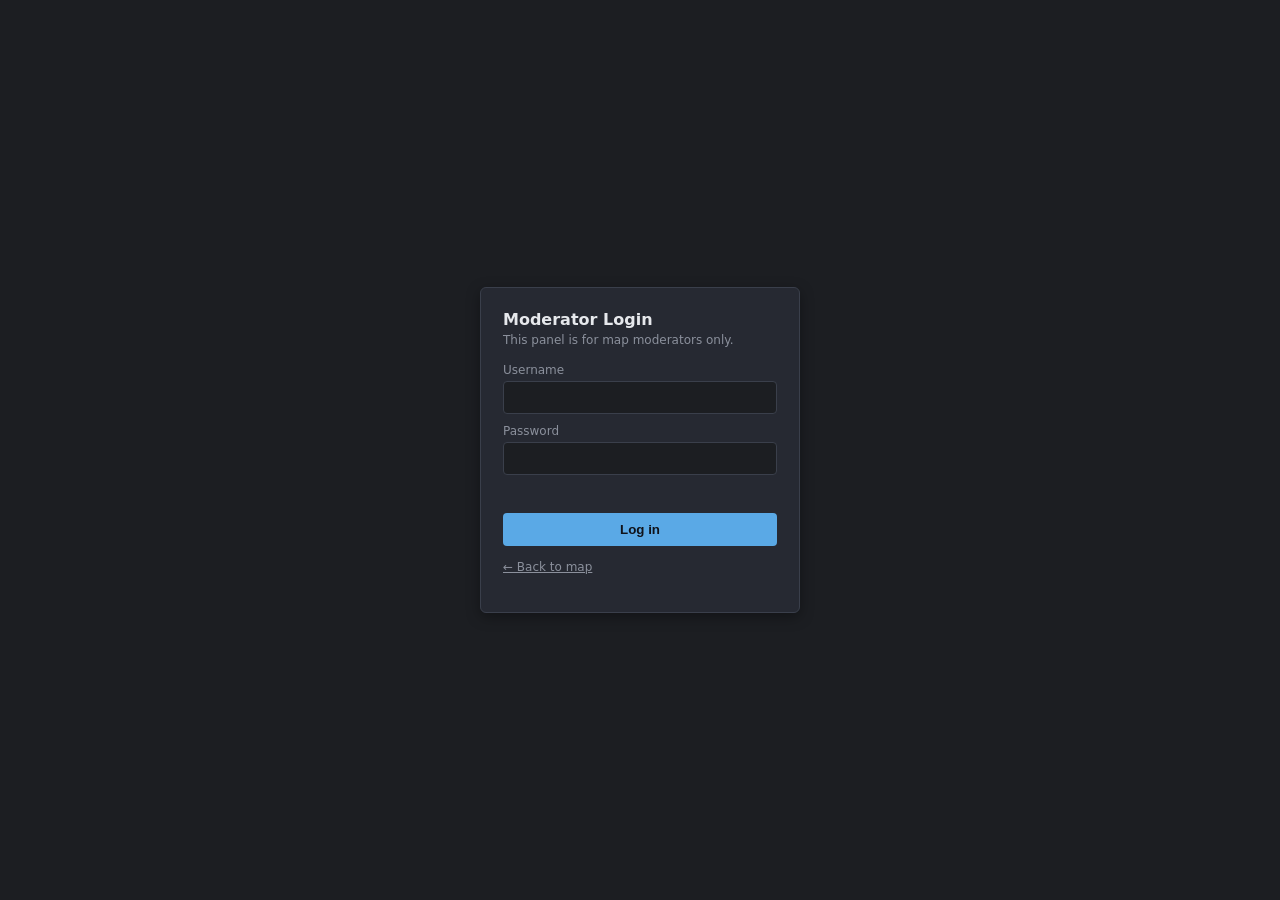
<file: moderator.html>
<!DOCTYPE html>
<html lang="en">
<head>
<meta charset="utf-8">
<meta name="viewport" content="width=device-width, initial-scale=1">
<title>Olmran Map — Moderator Panel</title>
<link rel="stylesheet" href="css/style.css?v=21">
<link rel="stylesheet" href="css/moderator.css?v=21">
</head>
<body>

<div id="login-gate">
  <div id="login-gate-modal" class="panel">
    <h1>Moderator Login</h1>
    <p>This panel is for map moderators only.</p>
    <label for="login-username">Username</label>
    <input id="login-username" type="text" autocomplete="username">
    <label for="login-password">Password</label>
    <input id="login-password" type="password" autocomplete="current-password">
    <div id="login-gate-error"></div>
    <button id="login-submit" class="primary" type="button">Log in</button>
    <p style="margin-top:14px;"><a href="index.html" style="color: var(--muted);">← Back to map</a></p>
  </div>
</div>

<div id="builder-app" hidden>
  <div id="mod-header">
    <h1>Olmran Map — Moderator Panel</h1>
    <div style="display:flex; align-items:center; gap:14px;">
      <span id="mod-session"></span>
      <a href="index.html" class="mod-link" style="color: var(--muted); text-decoration:none;">View public map ↗</a>
      <button id="logout-btn" type="button">Log out</button>
    </div>
  </div>

  <div id="mod-tabs">
    <button class="mod-tab-btn active" data-tab="markers">Markers</button>
    <button class="mod-tab-btn" data-tab="zones">Zones</button>
    <button class="mod-tab-btn" data-tab="graph">Room Graph</button>
    <button class="mod-tab-btn" data-tab="import">Accept Updated Map</button>
    <button class="mod-tab-btn" data-tab="accounts">Accounts</button>
  </div>

  <div id="tab-markers" class="mod-tab-panel active">
    <h2 style="font-size:14px;">Add / Edit Marker</h2>
    <form id="marker-form" class="mod-form">
      <input type="hidden" id="marker-edit-id">
      <div><label>Name</label><input id="marker-name" required></div>
      <div><label>Type</label><input id="marker-type" placeholder="bank, shop, healer…" required></div>
      <div><label>Realm / Layer</label><select id="marker-layer"></select></div>
      <div><label>X</label><input id="marker-x" type="number" required></div>
      <div><label>Y</label><input id="marker-y" type="number" required></div>
      <div class="full"><label>Description</label><input id="marker-description"></div>
      <div><label>Mini-Area: Area ID (optional)</label><input id="marker-ma-area"></div>
      <div><label>Mini-Area: Room ID (optional)</label><input id="marker-ma-room"></div>
      <div class="full">
        <button type="submit" class="mod-btn">Save Marker</button>
        <button type="button" id="marker-cancel-edit" class="mod-btn secondary">Cancel Edit</button>
      </div>
    </form>
    <table class="mod-table">
      <thead><tr><th>Name</th><th>Type</th><th>Realm</th><th>X,Y</th><th>Mini-Area</th><th></th></tr></thead>
      <tbody id="marker-table-body"></tbody>
    </table>
    <div class="export-output">
      <button id="copy-markers-btn" class="mod-btn secondary">Copy updated markers.js</button>
    </div>
  </div>

  <div id="tab-zones" class="mod-tab-panel">
    <h2 style="font-size:14px;">Add / Edit Zone</h2>
    <form id="zone-form" class="mod-form">
      <input type="hidden" id="zone-edit-index" value="-1">
      <div><label>Name</label><input id="zone-name" required></div>
      <div><label>Realm / Layer</label><select id="zone-layer"></select></div>
      <div><label>X</label><input id="zone-x" type="number" required></div>
      <div><label>Y</label><input id="zone-y" type="number" required></div>
      <div class="full">
        <button type="submit" class="mod-btn">Save Zone</button>
        <button type="button" id="zone-cancel-edit" class="mod-btn secondary">Cancel Edit</button>
      </div>
    </form>
    <table class="mod-table">
      <thead><tr><th>Name</th><th>Realm</th><th>X,Y</th><th></th></tr></thead>
      <tbody id="zone-table-body"></tbody>
    </table>
    <div class="export-output">
      <button id="copy-zones-btn" class="mod-btn secondary">Copy updated zones.js</button>
    </div>
  </div>

  <div id="tab-graph" class="mod-tab-panel">
    <p style="color: var(--muted); font-size: 12px; max-width: 640px;">
      Unfiltered, read-only view of the full room graph exported from the Test Builder tool —
      every Realm and Area, including Mini-Area drill-down. No dragging or editing here; use
      Test Builder for that.
    </p>
    <div class="mod-graph-picker">
      <select id="graph-realm-select"></select>
      <select id="graph-area-select"></select>
    </div>
    <div id="room-graph-canvas"></div>
  </div>

  <div id="tab-import" class="mod-tab-panel">
    <p style="color: var(--muted); font-size: 12px; max-width: 640px; margin-bottom: 16px;">
      This only replaces room-graph data (<code>js/data/realm-graph/&lt;realm&gt;.js</code>) —
      your markers and zones are never touched by this.
    </p>
    <ol class="mod-import-steps">
      <li>
        <h3>Get the export from Test Builder</h3>
        <p class="mod-hint">Use Test Builder's "Copy ALL Areas (JSON)" button, then upload the saved file or paste it below.</p>
        <div style="display:flex; align-items:center; gap:10px; margin-bottom:8px;">
          <label for="import-json-file" class="mod-btn secondary" style="cursor:pointer; display:inline-block;">Upload JSON File…</label>
          <input type="file" id="import-json-file" accept=".json,.txt,application/json" hidden>
          <span id="import-json-filename" style="color: var(--muted); font-size: 12px;"></span>
        </div>
        <textarea id="import-json" class="mod-json" placeholder="…or paste exported JSON here"></textarea>
      </li>
      <li>
        <h3>Preview what will change</h3>
        <p class="mod-hint">Only reads the data above — nothing is written until you download a file in step 3.</p>
        <button id="import-preview-btn" class="mod-btn">Preview Import</button>
        <div id="import-summary"></div>
      </li>
      <li>
        <h3>Apply the changes</h3>
        <p class="mod-hint">Only realms with real changes are listed below. Either commit each one straight to GitHub, or download/copy the file and paste it over the existing one yourself.</p>
        <div id="github-token-box">
          <label for="github-token" class="mod-hint" style="margin:0 0 4px; display:block;">GitHub token (for direct commit — optional)</label>
          <div style="display:flex; align-items:center; gap:8px; flex-wrap:wrap;">
            <input type="password" id="github-token" placeholder="github_pat_… (remembered on this device for 30 days)" autocomplete="off" style="flex:1; min-width:280px;">
            <span id="github-token-status" class="mod-hint" style="margin:0;"></span>
          </div>
          <p class="mod-hint" style="margin-top:6px;">
            Needs a token scoped to just <code>Gnawbie/Olmran-Map</code> with Contents read/write —
            create one at <a href="https://github.com/settings/personal-access-tokens/new" target="_blank" rel="noopener" class="mod-link">github.com/settings/personal-access-tokens/new</a>.
            Remembered on this browser/device for 30 days, then you'll need to re-enter it — don't use this on a shared or public computer.
          </p>
        </div>
        <div id="import-export-output" class="export-output"></div>
      </li>
    </ol>
  </div>

  <div id="tab-accounts" class="mod-tab-panel">
    <h2 style="font-size:14px;">Add Account</h2>
    <form id="account-form" class="mod-form">
      <div><label>Username</label><input id="account-username" required></div>
      <div><label>Password</label><input id="account-password" type="password" required></div>
      <div><label>Role</label><select id="account-role"><option value="mod">mod</option><option value="main">main</option></select></div>
      <div class="full"><button type="submit" class="mod-btn">Add Account</button></div>
    </form>
    <table class="mod-table">
      <thead><tr><th>Username</th><th>Role</th><th></th></tr></thead>
      <tbody id="account-table-body"></tbody>
    </table>
    <div class="export-output">
      <button id="copy-accounts-btn" class="mod-btn secondary">Copy updated mod-accounts.js</button>
    </div>
  </div>
</div>

<script src="js/data/mod-accounts.js?v=21"></script>
<script src="js/data/layers.js?v=21"></script>
<script src="js/data/zones.js?v=21"></script>
<script src="js/data/markers.js?v=21"></script>
<script src="js/data/realm-graph/chaos.js?v=21"></script>
<script src="js/data/realm-graph/evil.js?v=21"></script>
<script src="js/data/realm-graph/good.js?v=21"></script>
<script src="js/data/realm-graph/kaid.js?v=21"></script>
<script src="js/room-graph-view.js?v=21"></script>
<script src="js/auth.js?v=21"></script>
<script src="js/moderator.js?v=21"></script>
</body>
</html>
</file>
<file: css/style.css>
:root {
  --bg: #1c1e22;
  --panel-bg: #262932;
  --panel-border: #3a3f4b;
  --text: #e6e8ec;
  --muted: #8b909c;
  --accent: #5aa9e6;
  --danger: #e05555;
}

* { box-sizing: border-box; }

html, body {
  margin: 0;
  height: 100%;
  background: var(--bg);
  color: var(--text);
  font-family: system-ui, -apple-system, "Segoe UI", sans-serif;
}

#app {
  position: relative;
  width: 100vw;
  height: 100vh;
  overflow: hidden;
}

#map {
  width: 100%;
  height: 100%;
  background: #14151a;
}

#room-graph-root {
  width: 100%;
  height: 100%;
  /* Hard two-tone split: the top 54px stays the original dark toolbar-backing
     strip, everything below (the actual graph canvas) is the new color. */
  background: linear-gradient(to bottom, #14151a 54px, #b98c93 54px);
  padding-top: 54px;
}

.leaflet-container {
  background: #14151a;
}

/* ---- toolbar ---- */
#toolbar {
  position: absolute;
  top: 12px;
  left: 12px;
  right: 12px;
  z-index: 1000;
  display: flex;
  align-items: center;
  gap: 10px;
  flex-wrap: wrap;
  pointer-events: none;
}

#toolbar > * { pointer-events: auto; }

.panel {
  background: var(--panel-bg);
  border: 1px solid var(--panel-border);
  border-radius: 6px;
  color: var(--text);
  box-shadow: 0 4px 14px rgba(0,0,0,0.35);
}

#brand {
  padding: 8px 14px;
  font-weight: 600;
  font-size: 15px;
  white-space: nowrap;
}

#layer-select, #search-box {
  padding: 8px 10px;
  font-size: 13px;
  background: var(--panel-bg);
  border: 1px solid var(--panel-border);
  color: var(--text);
  border-radius: 6px;
}

#search-box { width: 220px; }

#search-results {
  position: absolute;
  top: 100%;
  left: 0;
  right: 0;
  margin-top: 4px;
  max-height: 260px;
  overflow-y: auto;
  display: none;
}

#search-results.open { display: block; }

.search-result {
  padding: 8px 10px;
  font-size: 13px;
  cursor: pointer;
  border-bottom: 1px solid var(--panel-border);
}
.search-result:last-child { border-bottom: none; }
.search-result:hover { background: rgba(90,169,230,0.15); }

#search-wrap { position: relative; }

.mod-link {
  padding: 8px 12px;
  font-size: 12px;
  color: var(--muted);
  text-decoration: none;
  border: 1px solid var(--panel-border);
  border-radius: 6px;
}
.mod-link:hover { color: var(--text); border-color: var(--accent); }

/* ---- filter chips ---- */
#filter-chips {
  position: absolute;
  bottom: 12px;
  left: 12px;
  z-index: 1000;
  display: flex;
  gap: 6px;
  flex-wrap: wrap;
  max-width: 60vw;
}

.chip {
  padding: 6px 12px;
  font-size: 12px;
  border-radius: 999px;
  border: 1px solid var(--panel-border);
  background: var(--panel-bg);
  color: var(--muted);
  cursor: pointer;
  user-select: none;
}
.chip.active { color: var(--text); border-color: var(--accent); background: rgba(90,169,230,0.15); }

/* ---- color layer toggle ---- */
#color-layer-toggle {
  padding: 8px 12px;
  font-size: 12px;
  cursor: pointer;
  color: var(--muted);
  display: flex;
  align-items: center;
  gap: 6px;
}
#color-layer-toggle.active { color: var(--text); border-color: var(--accent); }
#color-layer-toggle[hidden] { display: none; }

/* ---- markers ---- */
.olmran-marker {
  width: 22px;
  height: 22px;
  border-radius: 50%;
  background: var(--panel-bg);
  border: 2px solid var(--accent);
  color: var(--text);
  font-size: 11px;
  font-weight: 700;
  display: flex;
  align-items: center;
  justify-content: center;
}

.leaflet-popup-content-wrapper {
  background: var(--panel-bg);
  color: var(--text);
  border: 1px solid var(--panel-border);
}
.leaflet-popup-tip { background: var(--panel-bg); }
.leaflet-popup-content h3 { margin: 0 0 4px; font-size: 14px; }
.leaflet-popup-content p { margin: 0 0 6px; font-size: 12px; color: var(--muted); }

.popup-btn {
  display: inline-block;
  padding: 6px 10px;
  font-size: 12px;
  background: var(--accent);
  color: #10131a;
  border: none;
  border-radius: 4px;
  cursor: pointer;
  font-weight: 600;
}

/* ---- item browser panel: styling shared with #flag-nav/#legend-panel
   lives in the "side panel stack" block below; this is just its content.
   cursor: grab -- rows are draggable onto the map (see .placed-item-pin). */
#item-browser .item-row { padding: 6px 0; border-bottom: 1px solid var(--panel-border); font-size: 12px; cursor: grab; }
#item-browser .item-row:last-child { border-bottom: none; }
#item-browser .item-name { font-weight: 600; }
#item-browser .item-meta { color: var(--muted); }

/* Zone items rendered into the Options panel's Items tab (Legacy zones) --
   same look as #item-browser's rows above, just a different container. */
#flag-nav-items-tree .item-row { padding: 6px 0; border-bottom: 1px solid var(--panel-border); font-size: 12px; cursor: grab; }
#flag-nav-items-tree .item-row:last-child { border-bottom: none; }
#flag-nav-items-tree .item-name { font-weight: 600; }
#flag-nav-items-tree .item-meta { color: var(--muted); }

/* ---- side panel stack (Options + Legend) ----
   One shared absolutely-positioned column; #flag-nav and #legend-panel are
   plain flex children so they sit stacked/connected with no gap-math
   needed, and either resizing (collapse) or disappearing (torn off into
   its own floating window, position:fixed pulls it out of this flow
   entirely) reflows the other automatically. */
#side-panel-stack {
  position: absolute;
  top: 62px;
  right: 12px;
  z-index: 1000;
  width: 240px;
  max-width: calc(100vw - 24px);
  display: flex;
  flex-direction: column;
  gap: 10px;
}
#flag-nav, #legend-panel, #item-browser { overflow: visible; }
#flag-nav-header, #legend-panel-header, #item-browser-header {
  display: flex;
  align-items: center;
  justify-content: space-between;
  gap: 8px;
  padding: 8px 12px;
  font-weight: 600;
  font-size: 13px;
}
.flag-nav-header-btns { display: flex; align-items: center; gap: 4px; }
#flag-nav-header button, #legend-panel-header button, #item-browser-header button {
  background: none;
  border: none;
  color: var(--text);
  cursor: pointer;
  font-size: 15px;
  padding: 0 2px;
  line-height: 1;
}
/* Collapsed: a narrow vertical tab (not a wide short bar) -- title text
   rotated to read bottom-to-top, tear-off/collapse icons stacked above it
   in normal (unrotated) orientation. align-self: flex-end stops it
   stretching back out to #side-panel-stack's full 240px width (the
   default flex align-items:stretch would otherwise do that) while still
   hugging the right edge the stack itself is anchored to, instead of
   drifting to the container's left edge. */
#flag-nav.collapsed, #legend-panel.collapsed, #item-browser.collapsed {
  width: 32px;
  align-self: flex-end;
}
#flag-nav.collapsed #flag-nav-header, #legend-panel.collapsed #legend-panel-header, #item-browser.collapsed #item-browser-header {
  flex-direction: column;
  justify-content: flex-start;
  padding: 10px 6px;
  gap: 10px;
}
#flag-nav.collapsed .flag-nav-header-btns, #legend-panel.collapsed .flag-nav-header-btns, #item-browser.collapsed .flag-nav-header-btns {
  flex-direction: column;
}
#flag-nav.collapsed #flag-nav-header span, #legend-panel.collapsed #legend-panel-header span, #item-browser.collapsed #item-browser-header span {
  writing-mode: vertical-rl;
  transform: rotate(180deg);
  letter-spacing: 0.02em;
}
#flag-nav.collapsed #flag-nav-body, #legend-panel.collapsed #legend-panel-body, #item-browser.collapsed #item-browser-body { display: none; }
/* Torn off into its own floating window: JS switches position to fixed
   with its own left/top (see app.js's wireFloatablePanel), this just adds
   the drag affordance + a stronger shadow so it visually reads as
   "detached" from the stack -- position:fixed already removes it from
   #side-panel-stack's flex flow, so the other panels reflow on their own. */
#flag-nav.floating, #legend-panel.floating, #item-browser.floating {
  box-shadow: 0 8px 24px rgba(0,0,0,0.45);
  width: 240px;
}
#flag-nav.floating #flag-nav-header, #legend-panel.floating #legend-panel-header, #item-browser.floating #item-browser-header {
  cursor: move;
}
#flag-nav-body, #legend-panel-body, #item-browser-body {
  padding: 0 12px 12px;
  display: flex;
  flex-direction: column;
  gap: 10px;
}
/* Unlike Options/Legend, Zone Items can be a long flat list with nothing
   else to scroll internally, so it alone gets its own scroll cap instead
   of pushing the rest of the stack off-screen. */
#item-browser-body { max-height: 60vh; overflow-y: auto; }

.legend-section h4 { margin: 0 0 6px; font-size: 12px; color: var(--muted); text-transform: uppercase; letter-spacing: 0.02em; }
.legend-hotkeys { margin: 0; padding-left: 18px; font-size: 12px; }
.legend-hotkeys li { padding: 2px 0; }
.legend-row { display: flex; align-items: center; gap: 8px; font-size: 12px; padding: 2px 0; }
.legend-swatch { width: 12px; height: 12px; border-radius: 2px; border: 1px solid rgba(255,255,255,0.25); flex: none; }
.legend-hint { font-size: 11px; margin: 6px 0 0; }
.legend-icons-grid { display: flex; flex-wrap: wrap; gap: 8px; }
.legend-icon-item { display: flex; flex-direction: column; align-items: center; width: 52px; font-size: 10px; text-align: center; color: var(--muted); }
.legend-icon-item img { width: 28px; height: 28px; object-fit: contain; background: var(--bg); border: 1px solid var(--panel-border); border-radius: 4px; margin-bottom: 2px; }
.flag-nav-field label {
  display: block;
  font-size: 11px;
  color: var(--muted);
  margin-bottom: 4px;
}
.flag-nav-combo-wrap { position: relative; }
.flag-nav-combo-wrap input {
  width: 100%;
  padding: 8px 26px 8px 10px;
  font-size: 13px;
  background: var(--bg);
  border: 1px solid var(--panel-border);
  color: var(--text);
  border-radius: 6px;
  box-sizing: border-box;
  cursor: pointer;
}
.flag-nav-combo-wrap input:focus { cursor: text; }
.flag-nav-combo-wrap input:disabled { opacity: 0.5; cursor: not-allowed; }
/* A plain text input styled/behaving as a searchable dropdown -- this arrow
   is what actually reads as "dropdown" rather than "search box"; clicking
   anywhere in the field (see the JS click handler) opens the full option
   list immediately, same as a <select>, and typing narrows it. */
.flag-nav-combo-wrap::after {
  content: "▾";
  position: absolute;
  top: 50%;
  right: 10px;
  transform: translateY(-50%);
  color: var(--muted);
  pointer-events: none;
  font-size: 11px;
}
.flag-nav-results {
  position: absolute;
  top: 100%;
  left: 0;
  right: 0;
  margin-top: 4px;
  max-height: 220px;
  overflow-y: auto;
  display: none;
  background: var(--panel-bg);
  border: 1px solid var(--panel-border);
  border-radius: 6px;
  box-shadow: 0 4px 14px rgba(0,0,0,0.35);
  z-index: 1001;
}
.flag-nav-results.open { display: block; }

.flag-nav-tabs {
  display: flex;
  gap: 4px;
  margin-bottom: 10px;
}
.flag-nav-tab {
  flex: 1 1 0;
  padding: 6px 8px;
  font-size: 12px;
  background: var(--bg);
  border: 1px solid var(--panel-border);
  color: var(--muted);
  border-radius: 6px;
  cursor: pointer;
}
.flag-nav-tab.active { color: var(--text); border-color: var(--accent); background: rgba(90,169,230,0.15); }
.flag-nav-tab-panel.hidden { display: none; }
.flag-nav-tab-panel {
  display: flex;
  flex-direction: column;
  gap: 10px;
}
.flag-nav-no-zoom {
  display: flex;
  align-items: center;
  gap: 6px;
  font-size: 12px;
  color: var(--muted);
}
.flag-nav-items-tree {
  max-height: 320px;
  overflow-y: auto;
}
.flag-nav-item-node {
  border: 1px solid var(--panel-border);
  border-radius: 6px;
  margin-bottom: 6px;
  padding: 4px 8px;
}
.flag-nav-item-node summary {
  cursor: pointer;
  font-size: 13px;
  padding: 4px 0;
}
.flag-nav-monster-list {
  margin: 4px 0 6px;
  padding-left: 18px;
  font-size: 12px;
  color: var(--muted);
}
.flag-nav-monster-list li { padding: 2px 0; }

.user-flags-hint { font-size: 11px; margin: 0; }
#user-flag-create-btn {
  width: 100%;
  padding: 8px 10px;
  font-size: 13px;
  font-weight: 600;
  background: var(--accent);
  color: #10131a;
  border: none;
  border-radius: 6px;
  cursor: pointer;
}
#user-flag-create-btn:disabled { opacity: 0.5; cursor: not-allowed; }
#user-flag-create-btn.armed { background: var(--danger); color: #fff; }
#user-flags-body { display: flex; flex-direction: column; gap: 6px; }
.user-flag-row {
  display: flex;
  align-items: center;
  gap: 6px;
  padding: 4px 6px;
  border: 1px solid var(--panel-border);
  border-radius: 6px;
}
.user-flag-row input {
  flex: 1;
  min-width: 0;
  background: var(--bg);
  color: var(--text);
  border: 1px solid var(--panel-border);
  border-radius: 4px;
  padding: 4px 6px;
  font-size: 12px;
}
.user-flag-row button {
  flex: none;
  font-size: 11px;
  padding: 3px 7px;
  background: var(--panel-bg);
  border: 1px solid var(--panel-border);
  color: var(--text);
  border-radius: 4px;
  cursor: pointer;
}
.user-flag-row button:hover { border-color: var(--accent); }
.user-flag-row .user-flag-delete:hover { border-color: var(--danger); color: var(--danger); }

/* ---- floating Mini-Area windows (shared: Mini-Area viewer) ---- */
.rgv-windows-layer {
  position: fixed;
  inset: 0;
  z-index: 2000;
  pointer-events: none;
}
.rgv-window {
  position: absolute;
  pointer-events: auto;
  display: flex;
  flex-direction: column;
  min-width: 300px;
  min-height: 180px;
  background: var(--panel-bg);
  border: 1px solid var(--panel-border);
  border-radius: 8px;
  box-shadow: 0 10px 40px rgba(0,0,0,0.5);
  overflow: hidden;
  resize: both;
}
.rgv-window-maximized { border-radius: 0; resize: none; }
.rgv-window-minimized { resize: none; min-height: 0; }
.rgv-window-minimized .rgv-window-body { display: none; }
.rgv-window-titlebar {
  display: flex;
  align-items: center;
  justify-content: space-between;
  padding: 8px 8px 8px 14px;
  border-bottom: 1px solid var(--panel-border);
  font-weight: 600;
  font-size: 13px;
  cursor: grab;
  user-select: none;
  flex: none;
}
.rgv-window-title { overflow: hidden; text-overflow: ellipsis; white-space: nowrap; }
.rgv-window-controls { display: flex; gap: 4px; flex: none; }
.rgv-win-btn {
  width: 24px;
  height: 24px;
  background: none;
  border: 1px solid var(--panel-border);
  color: var(--muted);
  border-radius: 4px;
  cursor: pointer;
  font-size: 13px;
  line-height: 1;
  display: flex;
  align-items: center;
  justify-content: center;
}
.rgv-win-btn:hover { color: var(--text); border-color: var(--accent); }
.rgv-win-close:hover { color: var(--danger); border-color: var(--danger); }
.rgv-window-body { flex: 1; min-height: 0; }

/* ---- room-graph-view (shared with moderator.css) ---- */
.rgv-explorer { display: flex; flex-direction: column; height: 100%; }
.rgv-toolbar {
  display: flex;
  align-items: center;
  justify-content: space-between;
  gap: 10px;
  padding: 8px 12px;
  border-bottom: 1px solid var(--panel-border);
  font-size: 12px;
}
.rgv-breadcrumb { display: flex; align-items: center; flex-wrap: wrap; gap: 2px; color: var(--muted); }
.rgv-crumb { background: none; border: none; color: var(--accent); cursor: pointer; font-size: 12px; padding: 2px 4px; }
.rgv-crumb-current { color: var(--text); cursor: default; }
.rgv-crumb-sep { color: var(--muted); }
.rgv-zoom-controls { display: flex; gap: 4px; }
.rgv-btn {
  background: var(--panel-bg);
  border: 1px solid var(--panel-border);
  color: var(--text);
  border-radius: 4px;
  padding: 4px 10px;
  cursor: pointer;
  font-size: 12px;
}
.rgv-btn:hover { border-color: var(--accent); }
.rgv-canvas-wrap { flex: 1; min-height: 0; background: #b98c93; }
.rgv-svg { display: block; cursor: grab; }
.rgv-svg.rgv-placing { cursor: crosshair; }
.rgv-room-openable { cursor: pointer; }
.room-marker-square { stroke: #1a1a1a; stroke-width: 1; pointer-events: none; }
/* Jump tab / My Flags / click-to-highlight -- a colored glow around every
   room tied to the flag/area currently highlighted (see js/app.js's
   switchLayer opts.highlightRoomIds and room-graph-view.js's click
   handling). Color is set per-highlight via --flag-glow-color (majority
   marker color among the highlighted rooms, computeGlowColor), same
   fallback magenta as Test Builder's own flag-glow-rect when none of them
   have a marker. Matches Test Builder's exact stroke/glow spec so a room
   looks the same highlighted here as it does there. */
.rgv-room.rgv-room-highlighted .rgv-room-body {
  stroke: var(--flag-glow-color, #ff2fd6);
  stroke-width: 3;
  filter:
    drop-shadow(0 0 6px var(--flag-glow-color, #ff2fd6))
    drop-shadow(0 0 10px var(--flag-glow-color, #ff2fd6))
    drop-shadow(0 0 6px var(--flag-glow-color, #ff2fd6));
}
/* A marker square sitting inside its own room's glow ring reads as a
   "square doughnut" -- hidden while highlighted, same as Test Builder's
   own canvas, and shown again as soon as the highlight clears. */
.rgv-room.rgv-room-highlighted .room-marker-square { display: none; }
/* Options panel's "Show difficulty squares" checkbox toggles this on
   <body> -- hides markers everywhere at once (main view + any open
   Mini-Area windows) without re-rendering, so pan/zoom is never disturbed. */
body.rgv-hide-difficulty-markers .room-marker-square { display: none; }

/* ---- ported legacy content: text labels, amenity badges, My Icons ---- */
.map-text-label {
  color: #1a1a1a;
  font-weight: 700;
  white-space: nowrap;
  text-shadow: 0 0 4px #fff, 0 0 4px #fff, 0 0 4px #fff;
}

.amenity-badge-row { display: flex; gap: 2px; justify-content: center; }
.amenity-badge {
  display: inline-flex;
  align-items: center;
  justify-content: center;
  min-width: 18px;
  height: 18px;
  padding: 0 3px;
  border-radius: 50%;
  color: #10131a;
  font-size: 10px;
  font-weight: 700;
  line-height: 1;
}
.amenity-badge.badge-wide { border-radius: 9px; }

.legend-subheading {
  font-size: 11px;
  font-weight: 600;
  color: var(--muted);
  margin: 6px 0 2px;
}
.legend-row-clickable { cursor: pointer; user-select: none; }
.legend-row-hidden { opacity: 0.45; text-decoration: line-through; }

.user-icon-pin {
  width: 24px;
  height: 24px;
  border-radius: 50%;
  border: 2px solid #fff;
  color: #10131a;
  font-size: 9px;
  font-weight: 700;
  display: flex;
  align-items: center;
  justify-content: center;
  text-align: center;
}
.user-icon-popup { display: flex; flex-direction: column; gap: 6px; min-width: 180px; }
.user-icon-popup-label { font-weight: 600; font-size: 13px; }
.user-icon-popup textarea {
  width: 100%;
  min-height: 50px;
  resize: vertical;
  background: var(--bg);
  color: var(--text);
  border: 1px solid var(--panel-border);
  border-radius: 4px;
  padding: 6px;
  font-size: 12px;
  font-family: inherit;
}
.user-icon-popup-btns { display: flex; gap: 6px; }
.user-icon-popup-btns button {
  flex: 1;
  font-size: 11px;
  padding: 4px 8px;
  background: var(--panel-bg);
  border: 1px solid var(--panel-border);
  color: var(--text);
  border-radius: 4px;
  cursor: pointer;
}
.user-icon-popup-btns button:hover { border-color: var(--accent); }

#user-icon-palette { display: flex; flex-wrap: wrap; gap: 6px; }
.user-icon-swatch {
  font-size: 11px;
  font-weight: 600;
  padding: 6px 10px;
  border: 1px solid var(--panel-border);
  border-radius: 6px;
  color: #10131a;
  cursor: pointer;
}
.user-icon-swatch.armed { outline: 2px solid #fff; outline-offset: 1px; }

.placed-item-pin {
  display: inline-block;
  max-width: 150px;
  padding: 3px 8px;
  border-radius: 10px;
  background: var(--panel-bg);
  border: 1px solid var(--accent);
  color: var(--text);
  font-size: 11px;
  font-weight: 600;
  white-space: nowrap;
  overflow: hidden;
  text-overflow: ellipsis;
  cursor: pointer;
}
.placed-item-pin.selected { outline: 2px solid #fff; outline-offset: 1px; }
</file>
<file: css/moderator.css>
html, body {
  margin: 0;
  height: 100%;
  background: var(--bg);
  color: var(--text);
  font-family: system-ui, -apple-system, "Segoe UI", sans-serif;
}

#login-gate {
  position: fixed;
  inset: 0;
  display: flex;
  align-items: center;
  justify-content: center;
  z-index: 10;
}

#login-gate-modal {
  width: 320px;
  padding: 22px;
}

#login-gate-modal h1 { font-size: 16px; margin: 0 0 4px; }
#login-gate-modal p { color: var(--muted); font-size: 12px; margin: 0 0 16px; }
#login-gate-modal label { display: block; font-size: 12px; color: var(--muted); margin: 10px 0 4px; }
#login-gate-modal input {
  width: 100%; padding: 8px 10px; background: var(--bg);
  border: 1px solid var(--panel-border); color: var(--text); border-radius: 4px;
}
#login-gate-error { color: var(--danger); font-size: 12px; min-height: 16px; margin-top: 8px; }
#login-gate-modal button.primary {
  margin-top: 14px; width: 100%; padding: 9px; background: var(--accent);
  color: #10131a; border: none; border-radius: 4px; font-weight: 600; cursor: pointer;
}

#builder-app[hidden] { display: none; }

#mod-header {
  display: flex; align-items: center; justify-content: space-between;
  padding: 10px 16px; border-bottom: 1px solid var(--panel-border);
}
#mod-header h1 { font-size: 15px; margin: 0; }
#mod-session { font-size: 12px; color: var(--muted); }
#logout-btn { background: none; border: 1px solid var(--panel-border); color: var(--muted); border-radius: 4px; padding: 5px 10px; cursor: pointer; }

#mod-tabs {
  display: flex; gap: 4px; padding: 8px 16px; border-bottom: 1px solid var(--panel-border);
}
.mod-tab-btn {
  background: none; border: 1px solid transparent; color: var(--muted);
  padding: 7px 12px; border-radius: 4px; cursor: pointer; font-size: 13px;
}
.mod-tab-btn.active { color: var(--text); border-color: var(--panel-border); background: var(--panel-bg); }

.mod-tab-panel { padding: 16px; display: none; }
.mod-tab-panel.active { display: block; }

.mod-form { display: grid; grid-template-columns: repeat(auto-fit, minmax(160px, 1fr)); gap: 10px; max-width: 760px; }
.mod-form label { font-size: 12px; color: var(--muted); display: block; margin-bottom: 4px; }
.mod-form input, .mod-form select, .mod-form textarea {
  width: 100%; padding: 7px 9px; background: var(--panel-bg); border: 1px solid var(--panel-border);
  color: var(--text); border-radius: 4px; font-size: 13px;
}
.mod-form .full { grid-column: 1 / -1; }

.mod-btn {
  background: var(--accent); color: #10131a; border: none; border-radius: 4px;
  padding: 8px 14px; cursor: pointer; font-weight: 600; font-size: 13px;
}
.mod-btn.secondary { background: var(--panel-bg); color: var(--text); border: 1px solid var(--panel-border); font-weight: 400; }
.mod-btn.danger { background: var(--danger); color: #fff; }

table.mod-table { width: 100%; border-collapse: collapse; margin-top: 12px; font-size: 12px; }
table.mod-table th, table.mod-table td { text-align: left; padding: 6px 8px; border-bottom: 1px solid var(--panel-border); }
table.mod-table th { color: var(--muted); font-weight: 500; }

.mod-graph-picker { display: flex; gap: 10px; margin-bottom: 10px; }
#room-graph-canvas { height: 60vh; border: 1px solid var(--panel-border); border-radius: 6px; overflow: hidden; }

textarea.mod-json { width: 100%; min-height: 160px; font-family: ui-monospace, Consolas, monospace; font-size: 12px; }

#import-summary { margin: 12px 0; font-size: 13px; }
#import-summary .realm-row { padding: 6px 0; border-bottom: 1px solid var(--panel-border); }
#import-summary .realm-row.no-change { color: var(--muted); }

.export-output { margin-top: 10px; }
.export-output h4 { font-size: 12px; color: var(--muted); margin: 10px 0 4px; }

.mod-import-steps { list-style: none; margin: 0; padding: 0; max-width: 640px; counter-reset: mod-step; }
.mod-import-steps > li {
  counter-increment: mod-step; position: relative; padding: 0 0 22px 34px;
  border-left: 1px solid var(--panel-border); margin-left: 12px;
}
.mod-import-steps > li:last-child { border-left-color: transparent; padding-bottom: 0; }
.mod-import-steps > li::before {
  content: counter(mod-step); position: absolute; left: -12px; top: 0;
  width: 24px; height: 24px; border-radius: 50%; background: var(--panel-bg);
  border: 1px solid var(--accent); color: var(--accent); font-size: 12px; font-weight: 600;
  display: flex; align-items: center; justify-content: center;
}
.mod-import-steps h3 { font-size: 14px; margin: 0 0 4px; }
.mod-import-steps .mod-hint { color: var(--muted); font-size: 12px; margin: 0 0 10px; }

.realm-apply-block { border: 1px solid var(--panel-border); border-radius: 6px; padding: 10px 12px; margin-bottom: 10px; }
.realm-apply-block h4 { font-size: 13px; margin: 0 0 4px; color: var(--text); }
.realm-apply-block code { font-size: 12px; }
.realm-apply-block .mod-hint { margin: 4px 0 8px; }
.realm-apply-actions { display: flex; align-items: center; gap: 8px; flex-wrap: wrap; }
.realm-apply-actions .mod-status { font-size: 12px; color: var(--muted); }

.realm-apply-block.apply-primary { border-color: var(--accent); background: rgba(90,169,230,0.08); }
.realm-apply-block.apply-primary h4 { font-size: 15px; }
.apply-btn { font-size: 14px; padding: 10px 18px; }
.apply-result { font-size: 13px; margin-top: 8px; }
.apply-result.ok { color: #5ec98a; }
.apply-result.err { color: var(--danger); }

.realm-apply-block.secondary { opacity: 0.7; }
.realm-apply-block.secondary:hover { opacity: 1; }
.realm-apply-block.secondary h4 { font-size: 12px; color: var(--muted); font-weight: 500; }
.realm-apply-actions .mod-status.ok { color: #5ec98a; }
.realm-apply-actions .mod-status.err { color: var(--danger); }
.import-all-clear { color: var(--muted); font-size: 13px; padding: 4px 0; }

#github-token-box {
  border: 1px solid var(--panel-border); border-radius: 6px; padding: 10px 12px;
  margin-bottom: 12px; max-width: 640px;
}
#github-token { padding: 7px 9px; background: var(--panel-bg); border: 1px solid var(--panel-border); color: var(--text); border-radius: 4px; font-size: 13px; }
#github-token-status.ok { color: #5ec98a; }
#github-token-status.err { color: var(--danger); }
</file>
